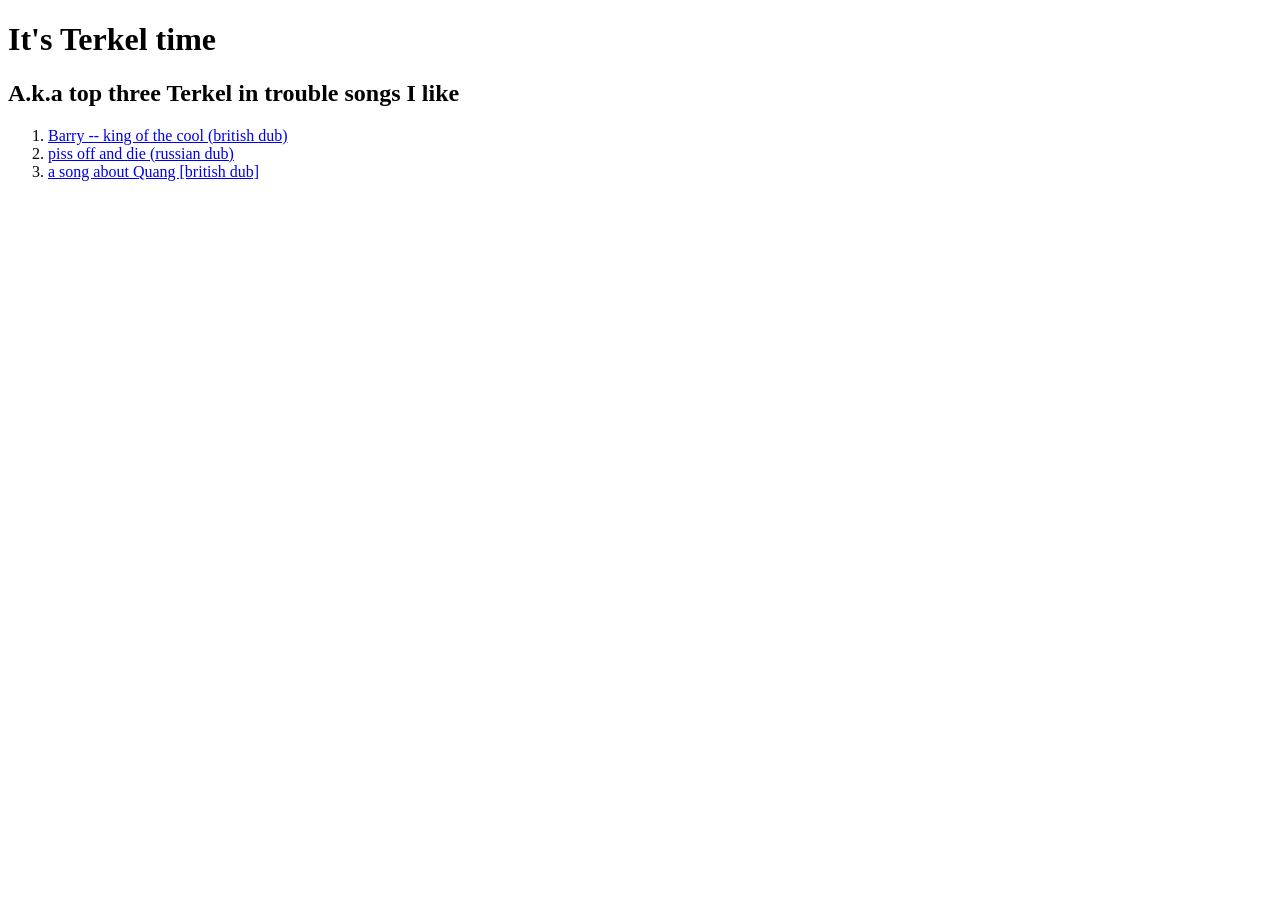
<file: Lab1/Задание 1/src/index.html>
<!DOCTYPE html>
<html lang="en">
    <head>
        <title>HTML</title>
    </head>
    <body>
        <h1> It's Terkel time </h1>
        <h2> A.k.a top three Terkel in trouble songs I like</h2>
            <ol>
                <li>
                    <a href="https://www.youtube.com/watch?v=A4X0w1bbUdg&list=RDA4X0w1bbUdg&start_radio=1&pp=ygUWdGVya2VsIGluIHRyb3VibGUgc29uZ6AHAQ%3D%3D"> Barry -- king of the cool (british dub)</a>
                </li>
                <li>
                    <a href="https://www.youtube.com/watch?v=Ln7V6mwK6ME&list=RDLn7V6mwK6ME&start_radio=1&pp=ygUt0YLQtdGA0LrQtdC70Ywg0LIg0LHQtdC00LUg0Y8g0L_QvtC50LTRgyDQvdCwoAcB"> piss off and die (russian dub)</a>
                </li>
                <li>
                    <a href="https://www.youtube.com/watch?v=6KS_J93SNHI&list=RD6KS_J93SNHI&start_radio=1"> a song about Quang [british dub]</a>
                </li>
            </ol>
    </body>
</html>
</file>
